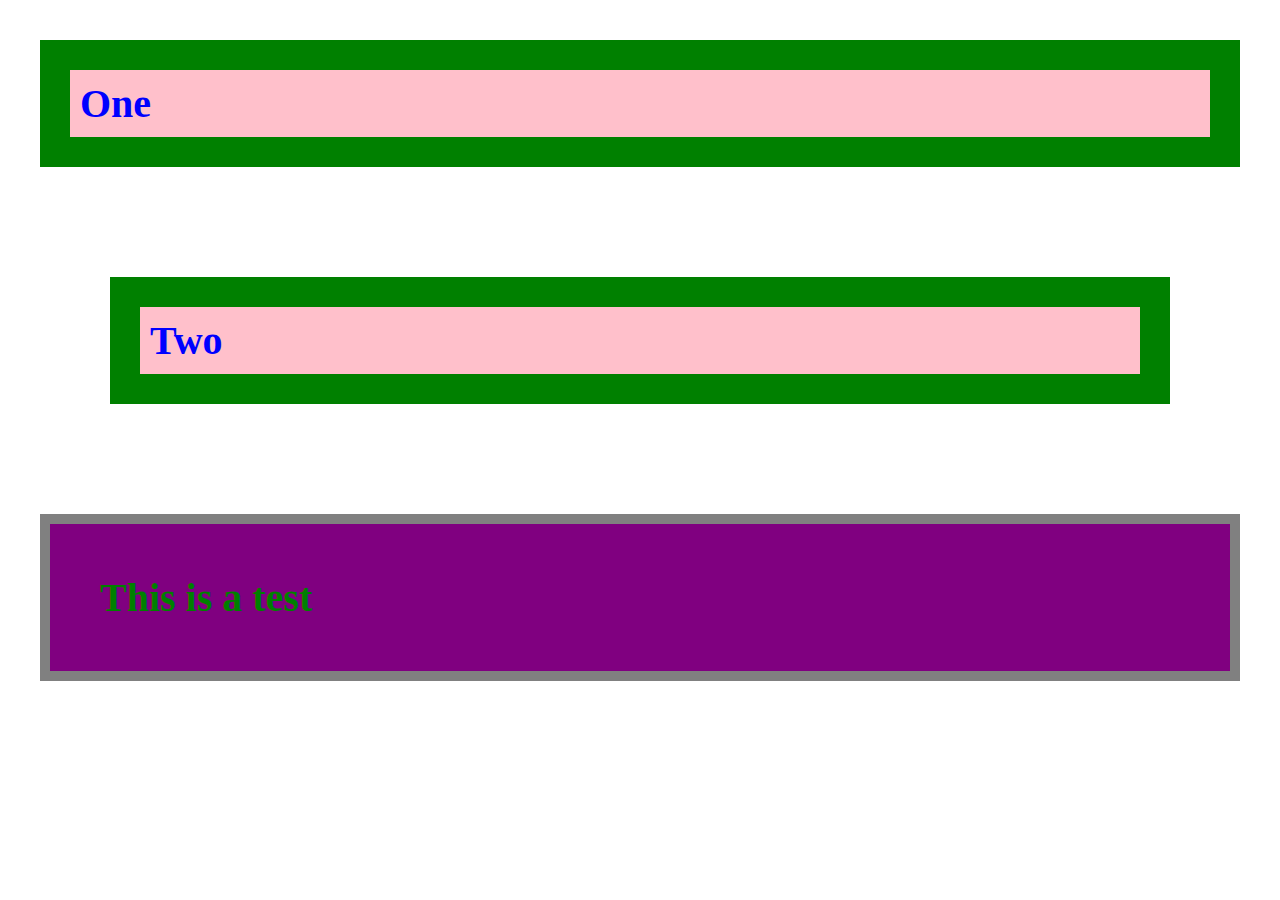
<file: foundations/box-model-practice/index.html>
<!DOCTYPE html>
<html lang="en">
    <head>
        <meta charset="UTF-8">
        <title>Box Method Practice</title>
        <link rel="stylesheet" href="style.css">
    </head>
    <h1>One</h1>
    <h2>Two</h2>
    <h3>This is a test</h3>
</html>
</file>
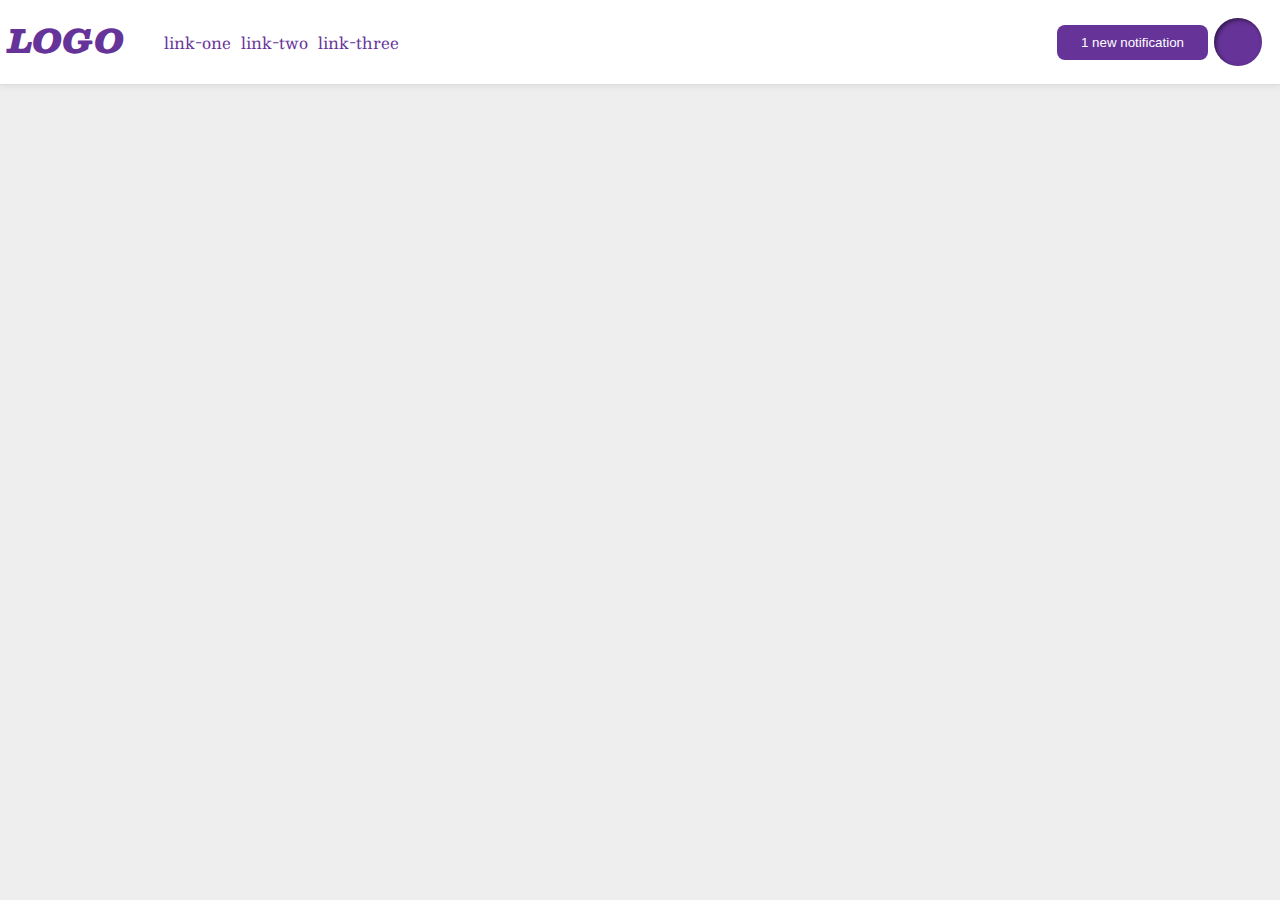
<file: foundations/flex/03-flex-header-2/index.html>
<!DOCTYPE html>
<html lang="en">
  <head>
    <meta charset="UTF-8">
    <meta http-equiv="X-UA-Compatible" content="IE=edge">
    <meta name="viewport" content="width=device-width, initial-scale=1.0">
    <title>Flex Header 2</title>
    <link rel="stylesheet" href="style.css">
  </head>
  <body>
    <div class="header">
      <div class="left-side">
      <div class="logo">
        LOGO
      </div>

      <ul class="links">
        <li><a href="https://google.com">link-one</a></li>
        <li><a href="https://google.com">link-two</a></li>
        <li><a href="https://google.com">link-three</a></li>
      </ul></div>

      <div class="right-side"><button class="notifications">
        1 new notification
      </button>
      <div class="profile-image"></div></div>

    </div>
  </body>
</html>
</file>
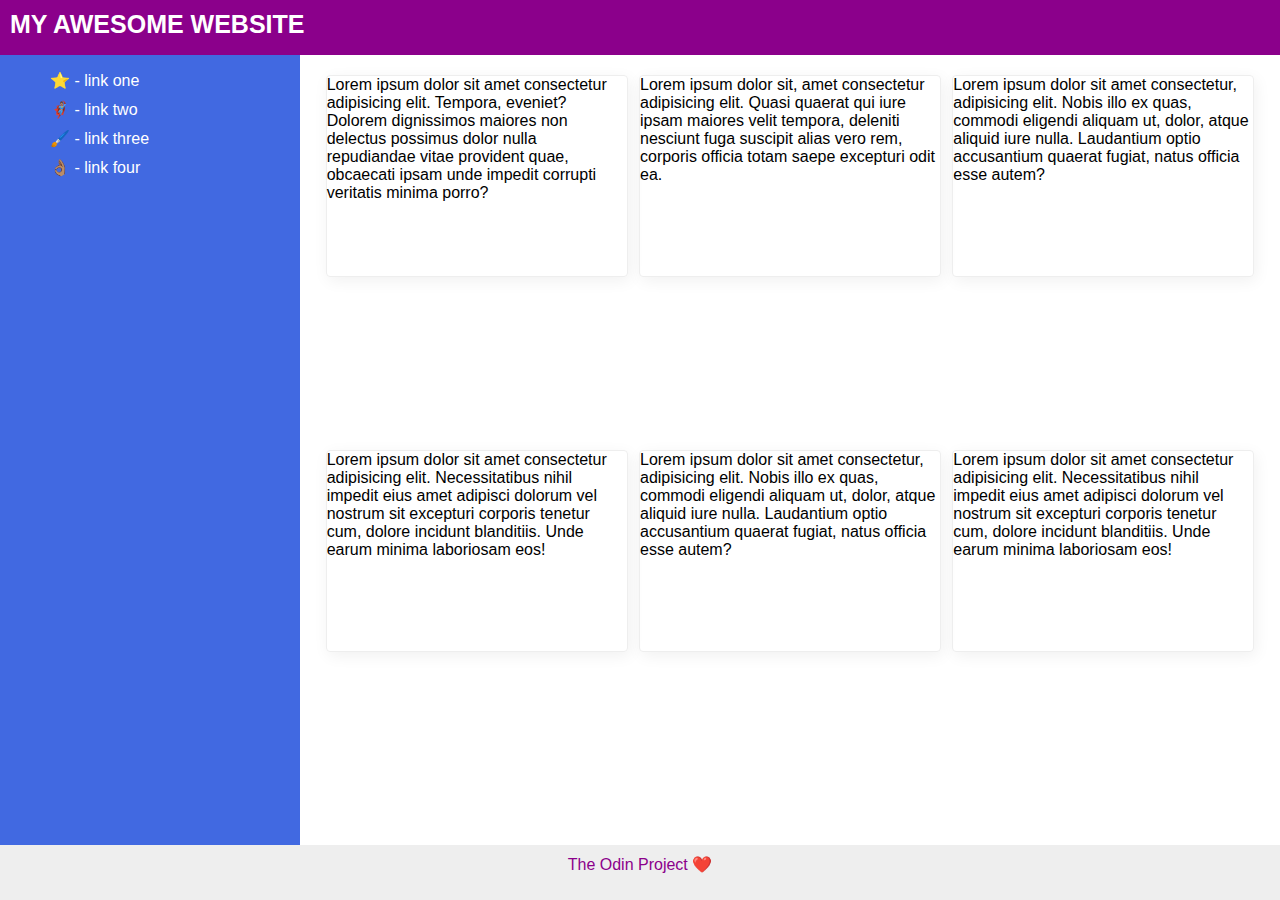
<file: foundations/flex/07-flex-layout-2/index.html>
<!DOCTYPE html>
<html lang="en">
  <head>
    <meta charset="UTF-8">
    <meta http-equiv="X-UA-Compatible" content="IE=edge">
    <meta name="viewport" content="width=device-width, initial-scale=1.0">
    <title>The Holy Grail</title>
    <link rel="stylesheet" href="style.css">
  </head>
  <body>
    <div class="header">
      MY AWESOME WEBSITE
    </div>
    
    <div class="content"><div class="sidebar">
      <ul>
        <li><a href="#">⭐ - link one</a></li>
        <li><a href="#">🦸🏽‍♂️ - link two</a></li>
        <li><a href="#">🖌️ - link three</a></li>
        <li><a href="#">👌🏽 - link four</a></li>
      </ul>
    </div>

    <div class="cards">
    <div class="card">Lorem ipsum dolor sit amet consectetur adipisicing elit. Tempora, eveniet? Dolorem dignissimos maiores non delectus possimus dolor nulla repudiandae vitae provident quae, obcaecati ipsam unde impedit corrupti veritatis minima porro?</div>
    <div class="card">Lorem ipsum dolor sit, amet consectetur adipisicing elit. Quasi quaerat qui iure ipsam maiores velit tempora, deleniti nesciunt fuga suscipit alias vero rem, corporis officia totam saepe excepturi odit ea.</div>
    <div class="card">Lorem ipsum dolor sit amet consectetur, adipisicing elit. Nobis illo ex quas, commodi eligendi aliquam ut, dolor, atque aliquid iure nulla. Laudantium optio accusantium quaerat fugiat, natus officia esse autem?</div>
    <div class="card">Lorem ipsum dolor sit amet consectetur adipisicing elit. Necessitatibus nihil impedit eius amet adipisci dolorum vel nostrum sit excepturi corporis tenetur cum, dolore incidunt blanditiis. Unde earum minima laboriosam eos!</div>
    <div class="card">Lorem ipsum dolor sit amet consectetur, adipisicing elit. Nobis illo ex quas, commodi eligendi aliquam ut, dolor, atque aliquid iure nulla. Laudantium optio accusantium quaerat fugiat, natus officia esse autem?</div>
    <div class="card">Lorem ipsum dolor sit amet consectetur adipisicing elit. Necessitatibus nihil impedit eius amet adipisci dolorum vel nostrum sit excepturi corporis tenetur cum, dolore incidunt blanditiis. Unde earum minima laboriosam eos!</div>
    </div></div>
    <div class="footer">
      The Odin Project ❤️
    </div>
  </body>
</html>
</file>
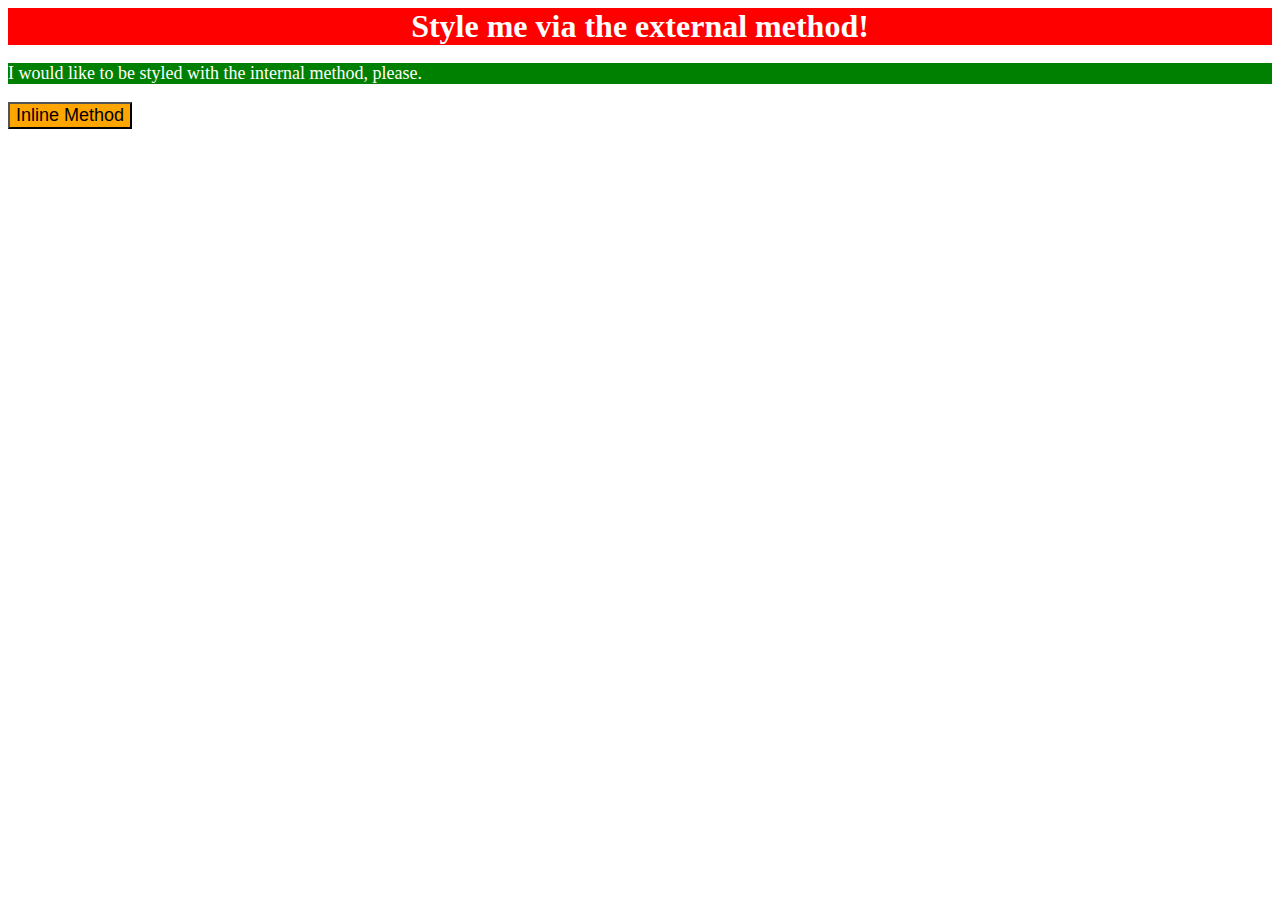
<file: foundations/intro-to-css/01-css-methods/index.html>
<!DOCTYPE html>
<html lang="en">
  <head>
    <style>
      p {
        color:white;
        background-color: green;
        font-size: 18px
      }
    </style>
    <meta charset="UTF-8">
    <link rel="stylesheet" href="./style.css">
    <meta http-equiv="X-UA-Compatible" content="IE=edge">
    <meta name="viewport" content="width=device-width, initial-scale=1.0">
    <title>Methods for Adding CSS</title>
  </head>
  <body>
    <div>Style me via the external method!</div>
    <p>I would like to be styled with the internal method, please.</p>
    <button style="background-color: orange; font-size: 18px">Inline Method</button>
  </body>
</html>
</file>
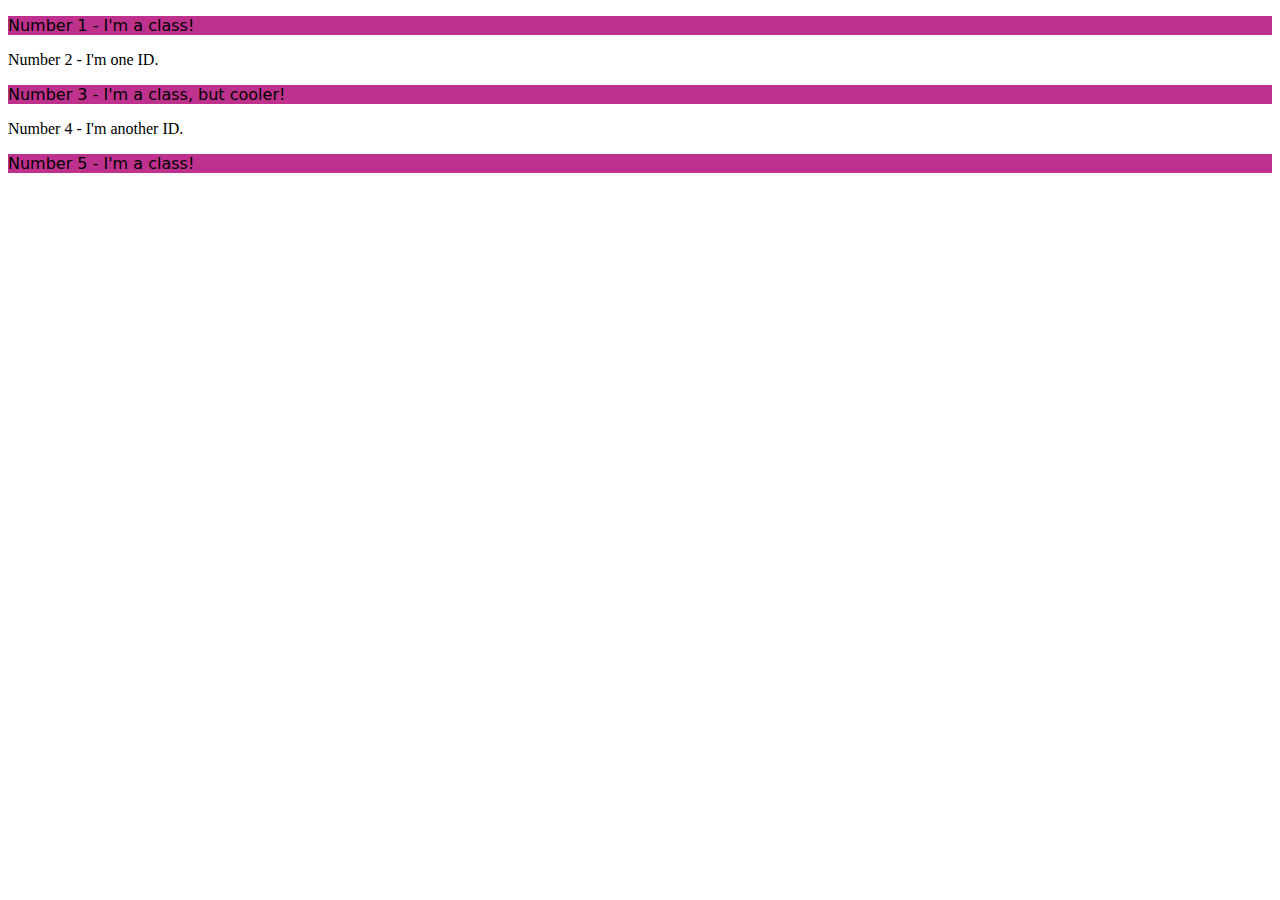
<file: foundations/intro-to-css/02-class-id-selectors/index.html>
<!DOCTYPE html>
<html lang="en">
  <head>
    <meta charset="UTF-8">
    <meta http-equiv="X-UA-Compatible" content="IE=edge">
    <meta name="viewport" content="width=device-width, initial-scale=1.0">
    <title>Class and ID Selectors</title>
    <link rel="stylesheet" href="style.css">
  </head>
  <body>
    <p class="odd">Number 1 - I'm a class!</p>
    <div id="second">Number 2 - I'm one ID.</div>
    <p class="odd third">Number 3 - I'm a class, but cooler!</p>
    <div id="fourth">Number 4 - I'm another ID.</div>
    <p class="odd">Number 5 - I'm a class!</p>
  </body>
</html>
</file>
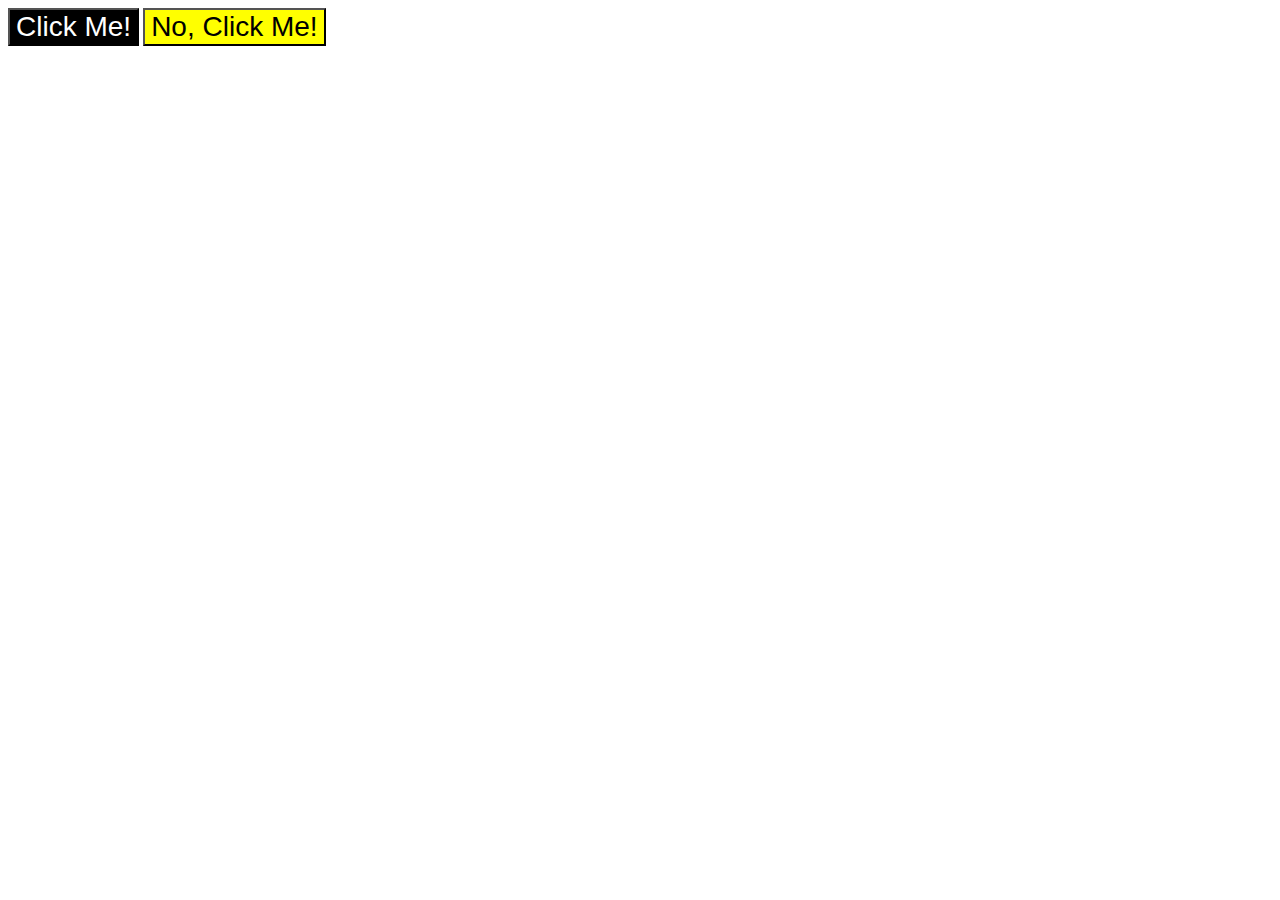
<file: foundations/intro-to-css/03-grouping-selectors/index.html>
<!DOCTYPE html>
<html lang="en">
  <head>
    <meta charset="UTF-8">
    <meta http-equiv="X-UA-Compatible" content="IE=edge">
    <meta name="viewport" content="width=device-width, initial-scale=1.0">
    <title>Grouping Selectors</title>
    <link rel="stylesheet" href="style.css">
  </head>
  <body>
    <button class="first">Click Me!</button>
    <button class="second">No, Click Me!</button>
  </body>
</html>
</file>
<file: foundations/box-model-practice/style.css>
/* style.css */
*{
padding: 0;
margin: 0;
font-size: 40px;
color: green
}

h1 {
    background-color: pink;
    padding: 10px;
    border: 30px solid green;
    margin: 40px;
    color: blue;}


h2 {
    background-color: pink;
    padding: 10px;
    border: 30px solid green;
    margin: 110px;
    color: blue;
}


h3 {
    background-color: purple;
    padding: 50px;
    border: 10px solid grey;
    margin:40px;
}
</file>
<file: foundations/flex/03-flex-header-2/style.css>
/* this is some magical font-importing.  
you'll learn about it later. */
@import url('https://fonts.googleapis.com/css2?family=Besley:ital,wght@0,400;1,900&display=swap');

body {
  margin: 0;
  background: #eee;
  font-family: Besley, serif;
}

.header {
  background: white;
  border-bottom: 1px solid #ddd;
  box-shadow: 0 0 8px rgba(0,0,0,.1);
  display: flex;
  justify-content: space-between;
  align-items: center;
  padding: 8px;
}

.profile-image {
  background: rebeccapurple;
  box-shadow: inset 2px 2px 4px rgba(0,0,0,.5);
  border-radius: 50%;
  width: 48px;
  height: 48px;
}

.logo {
  color: rebeccapurple;
  font-size: 32px;
  font-weight: 900;
  font-style: italic;
}

button {
  border: none;
  border-radius: 8px;
  background: rebeccapurple;
  color: white;
  padding: 8px 24px;
  height: 35px;
}

a {
  /* this removes the line under our links */
  text-decoration: none;
  color: rebeccapurple;
}

ul {
  list-style-type: none;
  display: flex;
  gap: 10px;
}

.left-side {
  display: flex;
}

.right-side {
  display: flex;
  justify-content: right;
  gap: 6px;
  padding: 10px;
  align-items: center;
}
</file>
<file: foundations/flex/07-flex-layout-2/style.css>
body {
  font-family: -apple-system, BlinkMacSystemFont, 'Segoe UI', Roboto, Oxygen, Ubuntu, Cantarell, 'Open Sans', 'Helvetica Neue', sans-serif;
  margin: 0;
  min-height: 100vh;
  display: flex;
  flex-direction: column;
  justify-content: space-between;
}

.header {
  height: 35px;
  background: darkmagenta;
  color: white;
  font-size: 25px;
  font-weight: 700;
  padding: 10px;
}

.content {
  display:flex;
  flex: 1;
}

.sidebar {
  width: 300px;
  background: royalblue;
  box-sizing: border-box;
}

a:link {
  text-decoration: none;
  color: white;
}

ul {
  list-style-type: none;
}

li {
  margin: 10px;
}

.cards {
  display: flex;
  flex-wrap: wrap;
  flex: 1 4 0%;
  margin: 20px;
  justify-content: space-around;
}

.card {
  border: 1px solid #eee;
  box-shadow: 2px 4px 16px rgba(0,0,0,.06);
  border-radius: 4px;
  width: 300px;
  height: 200px;
  gap: 10px;
}

.footer {
  height: 35px;
  background: #eee;
  color: darkmagenta;
  text-align: center;
  padding: 10px;
}
</file>
<file: foundations/intro-to-css/01-css-methods/style.css>
div {
    color: white;
    background-color: red;
    font-size: 32px;
    text-align: center;
    font-weight: 700
}
</file>
<file: foundations/intro-to-css/02-class-id-selectors/style.css>
/* styles.css */
.odd {
    font-family: Verdana, "DejaVu Sans", sans-serif;
    background-color: rgb(190, 50, 141)
}

.second {
    color: #3f6cb0;
    font-size: 36px
}
</file>
<file: foundations/intro-to-css/03-grouping-selectors/style.css>
/* Add CSS Styling */
.first, .second {
    font-size: 28px;
    font-family: Helvetica, "Times New Roman", sans-serif
}

.first {
    background-color: black;
    color: white
}

.second {
    background-color: yellow
}
</file>
